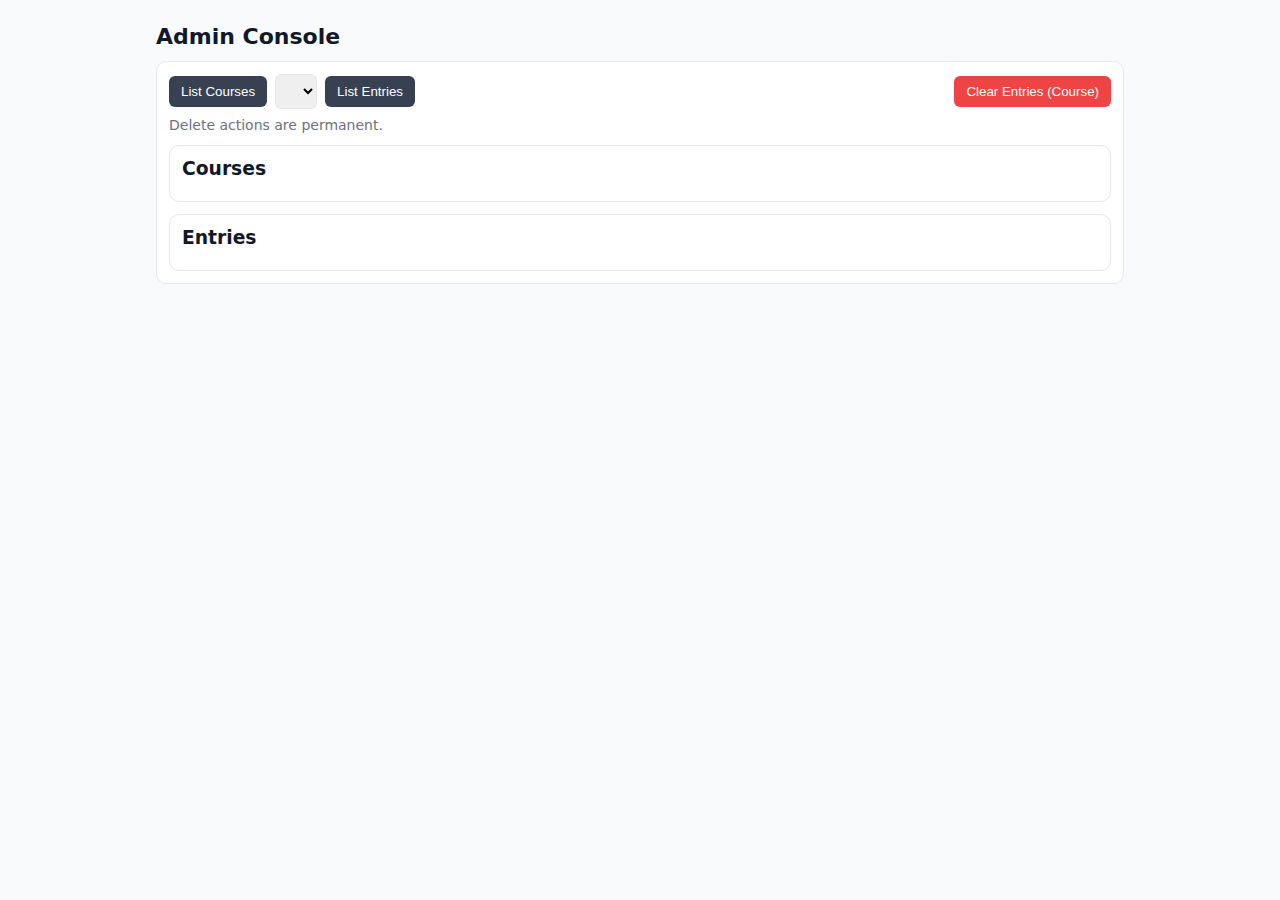
<file: public/console/index.html>
<!DOCTYPE html>
<html lang="en">
<head>
<meta charset="utf-8">
<title>Admin Console · Secret Gates</title>
<meta name="viewport" content="width=device-width, initial-scale=1.0">
<style>
  :root { --b:#e5e7eb; --bg:#f8fafc; --text:#111827; --muted:#6b7280; --primary:#2563eb; --secondary:#374151; --danger:#ef4444; }
  * { box-sizing: border-box; }
  body { margin:0; font-family: system-ui, -apple-system, Segoe UI, Roboto, Arial, sans-serif; background:var(--bg); color:var(--text); }
  .wrap { max-width: 1000px; margin: 0 auto; padding: 16px; }
  h1 { margin: 8px 0 12px; font-size: 22px; }
  .card { background:#fff; border:1px solid var(--b); border-radius:10px; padding:12px; margin-top:12px; }
  .row { display:flex; gap:8px; flex-wrap:wrap; align-items:center; }
  input, select { padding:8px 10px; border:1px solid var(--b); border-radius:6px; }
  button { padding:8px 12px; border:0; border-radius:6px; background:var(--primary); color:#fff; cursor:pointer; }
  button.secondary { background:var(--secondary); }
  button.danger { background:var(--danger); }
  .muted { color:var(--muted); font-size:14px; }
  .list { margin-top:10px; display:flex; flex-direction:column; gap:8px; }
  .item { border:1px solid var(--b); border-radius:8px; background:#fff; padding:8px; display:flex; justify-content:space-between; align-items:center; }
  .err { color:#b91c1c; margin-top:8px; }
  .spacer { flex:1; }
</style>
</head>
<body>
<div class="wrap">
  <h1>Admin Console</h1>

  <!-- Tools -->
  <div class="card" id="toolsCard">
    <div class="row" style="justify-content:space-between;">
      <div class="row">
        <button id="refreshCourses" class="secondary">List Courses</button>
        <select id="courseSelect"></select>
        <button id="loadEntries" class="secondary">List Entries</button>
      </div>
      <div class="row">
        <button id="clearEntries" class="danger">Clear Entries (Course)</button>
      </div>
    </div>

    <div class="muted" style="margin-top:8px;">Delete actions are permanent.</div>

    <div class="card">
      <div class="row" style="justify-content:space-between;">
        <h3 style="margin:0;">Courses</h3>
      </div>
      <div id="coursesList" class="list"></div>
    </div>

    <div class="card">
      <div class="row" style="justify-content:space-between;">
        <h3 style="margin:0;">Entries</h3>
      </div>
      <div id="entriesList" class="list"></div>
    </div>
  </div>
</div>

<script>
    // Browser will send Authorization header after /console auth
    async function adminGet(path) {
      const res = await fetch(path);
      if (res.status === 401) {
        // If creds expired or realm changed, reload to re-trigger the browser prompt
        location.reload();
        throw new Error('Unauthorized');
      }
      if (!res.ok) throw new Error(await res.text());
      return res.json();
    }
  
    async function adminDelete(path) {
      const res = await fetch(path, { method: 'DELETE' });
      if (res.status === 401) {
        location.reload();
        throw new Error('Unauthorized');
      }
      if (!res.ok) throw new Error(await res.text());
      return res.json();
    }
</script>

<script>
    document.addEventListener('DOMContentLoaded', () => {
      // Load courses immediately (already behind Basic auth)
      loadCourses();
    });
  
    // Event listeners
    els.refreshBtn.addEventListener('click', loadCourses);
    els.loadEntries.addEventListener('click', loadEntries);
    els.clearEntries.addEventListener('click', clearEntries);
    
  </script>

<script>
(function(){
  const els = {
    loginCard:   document.getElementById('loginCard'),
    toolsCard:   document.getElementById('toolsCard'),
    u:           document.getElementById('u'),
    p:           document.getElementById('p'),
    loginBtn:    document.getElementById('loginBtn'),
    loginErr:    document.getElementById('loginErr'),
    refreshBtn:  document.getElementById('refreshCourses'),
    courseSel:   document.getElementById('courseSelect'),
    loadEntries: document.getElementById('loadEntries'),
    clearEntries:document.getElementById('clearEntries'),
    coursesList: document.getElementById('coursesList'),
    entriesList: document.getElementById('entriesList'),
    signOut:     document.getElementById('signOut'),
  };

  function authHeader() {
    const token = btoa(`${els.u.value}:${els.p.value}`);
    return { 'Authorization': `Basic ${token}` };
  }

  async function ping() {
    const res = await fetch('/api/admin/ping', { headers: authHeader() });
    if (!res.ok) throw new Error('unauthorized');
    return res.json();
  }

  async function loadCourses() {
    els.coursesList.innerHTML = '';
    els.courseSel.innerHTML = '';
    try {
      const data = await adminGet('/api/admin/courses');
      const courses = data.courses || [];

      // dropdown
      const opt0 = document.createElement('option');
      opt0.value = ''; opt0.textContent = '— Select —';
      els.courseSel.appendChild(opt0);

      courses.forEach(c => {
        const o = document.createElement('option');
        o.value = c.id;
        o.textContent = `${c.name} (${c.gates} gates, ${c.entries} entries, ${c.buffer_m}m)`;
        els.courseSel.appendChild(o);
      });

      // list
      els.coursesList.innerHTML = '';
      courses.forEach(c => {
        const div = document.createElement('div');
        div.className = 'item';
        div.innerHTML = `
          <div>
            <strong>${c.name}</strong>
            <div class="muted">${c.gates} gates · ${c.entries} entries · ${c.buffer_m}m</div>
          </div>
          <div class="row">
            <button data-load="${c.id}" class="secondary">Load</button>
            <button data-del="${c.id}" class="danger">Delete</button>
          </div>
        `;
        div.querySelector('[data-load]').addEventListener('click', async () => {
          els.courseSel.value = String(c.id);
          await loadEntries();
        });
        div.querySelector('[data-del]').addEventListener('click', async () => {
          if (!confirm(`Delete course "${c.name}" and ALL its data?`)) return;
          await adminDelete(`/api/admin/courses/${c.id}`);
          await loadCourses();
          if (els.courseSel.value == c.id) { els.entriesList.innerHTML = ''; }
        });
        els.coursesList.appendChild(div);
      });
    } catch (e) {
      console.error(e);
      els.coursesList.innerHTML = '<div class="muted">Failed to load courses.</div>';
    }
  }

  async function loadEntries() {
    els.entriesList.innerHTML = '';
    const cid = Number(els.courseSel.value || 0);
    if (!cid) return;
    try {
      const data = await adminGet(`/api/admin/leaderboard/${cid}`);
      const entries = data.entries || [];
      if (!entries.length) {
        els.entriesList.innerHTML = '<div class="muted">No entries.</div>';
        return;
      }
      entries.forEach(e => {
        const div = document.createElement('div');
        div.className = 'item';
        div.innerHTML = `
          <div>
            <strong>${e.username}</strong>
            <div class="muted">${e.total_time_sec}s · ${e.created_at}</div>
          </div>
          <button data-del="${e.id}" class="danger">Delete</button>
        `;
        div.querySelector('button').addEventListener('click', async () => {
          await adminDelete(`/api/admin/leaderboard/${e.id}`);
          await loadEntries();
        });
        els.entriesList.appendChild(div);
      });
    } catch (e) {
      console.error(e);
      els.entriesList.innerHTML = '<div class="muted">Failed to load entries.</div>';
    }
  }

  async function clearEntries() {
    const cid = Number(els.courseSel.value || 0);
    if (!cid) return;
    if (!confirm('Clear ALL entries for this course?')) return;
    await adminDelete(`/api/admin/leaderboard/by-course/${cid}`);
    await loadEntries();
  }

  // Wire up event listeners
  els.refreshBtn.addEventListener('click', loadCourses);
  els.loadEntries.addEventListener('click', loadEntries);
  els.clearEntries.addEventListener('click', clearEntries);
  els.signOut.addEventListener('click', () => {
    els.p.value = '';
  });
})();
</script>
</body>
</html>
</file>
